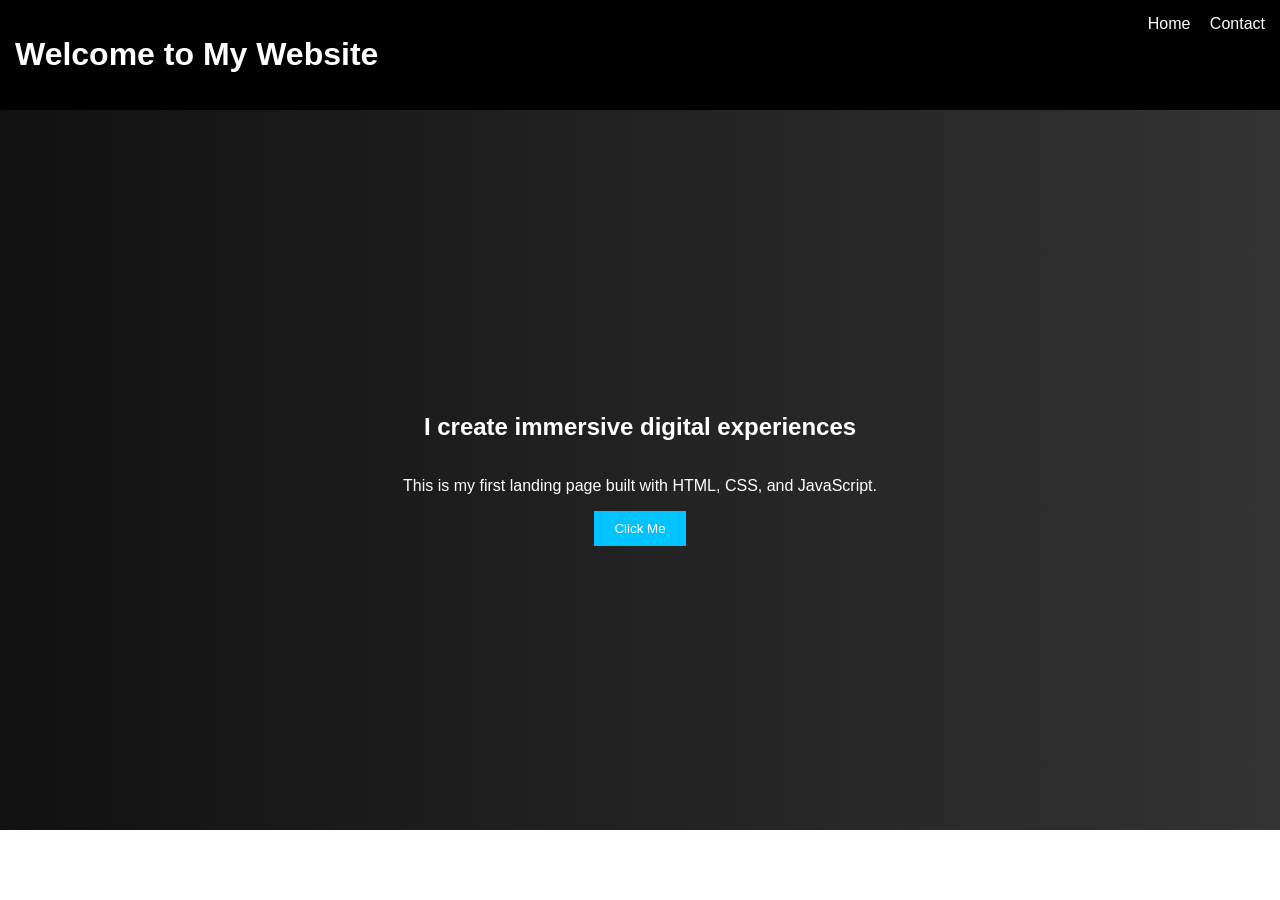
<file: index.html>
<!DOCTYPE html>
<html lang="en">
<head>
    <meta charset="UTF-8">
    <meta name="viewport" content="width=device-width, initial-scale=1.0">
    <title>My First Website</title>
    <link rel="stylesheet" href="style.css">
</head>
<body>

    <header>
        <h1>Welcome to My Website</h1>
        <nav>
            <a href="index.html">Home</a>
            <a href="contact.html">Contact</a>
        </nav>
    </header>

    <section class="hero">
        <h2>I create immersive digital experiences</h2>
        <p>This is my first landing page built with HTML, CSS, and JavaScript.</p>
        <button onclick="showMessage()">Click Me</button>
    </section>

    <script src="script.js"></script>
</body>
</html>
</file>
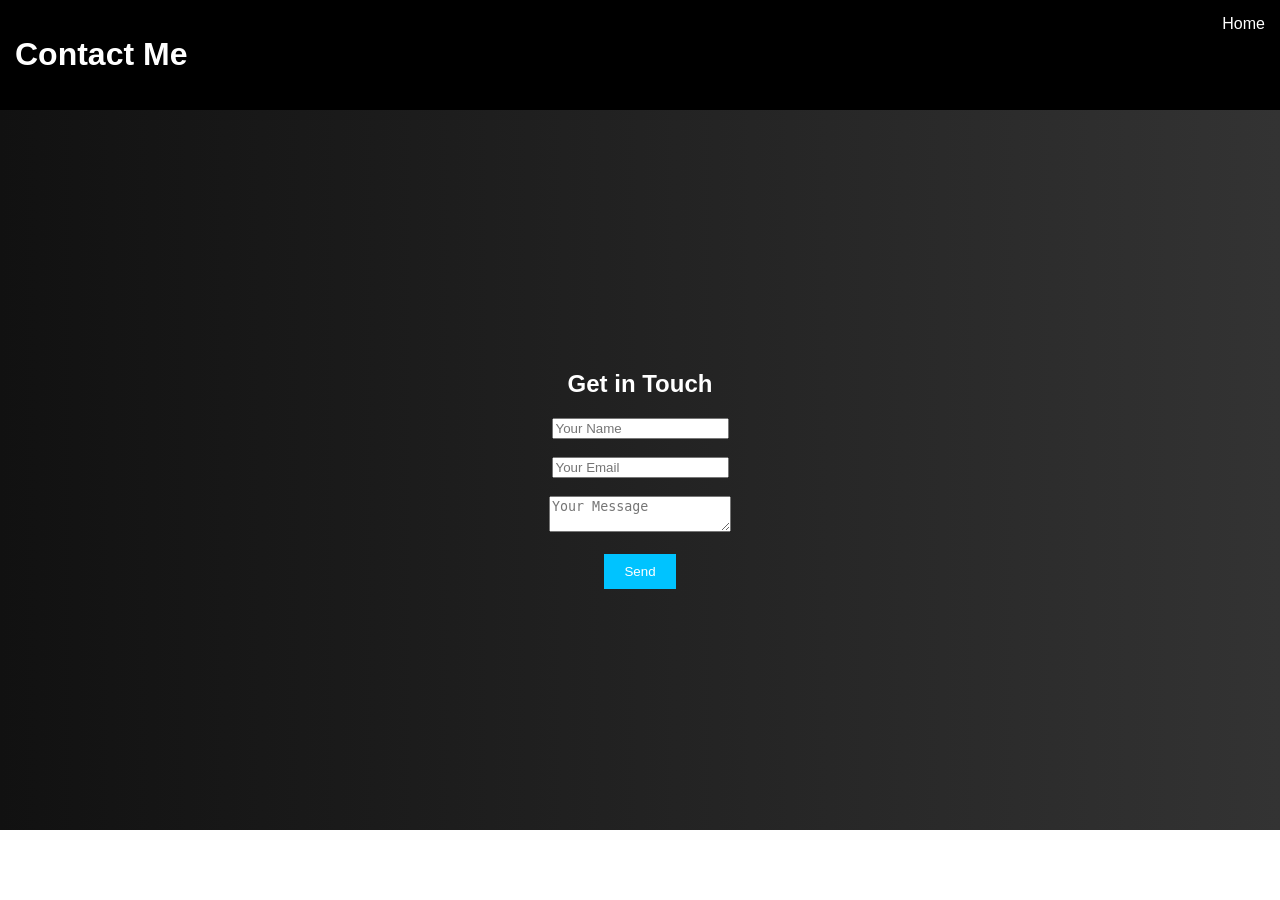
<file: contact.html>
<!DOCTYPE html>
<html lang="en">
<head>
    <meta charset="UTF-8">
    <meta name="viewport" content="width=device-width, initial-scale=1.0">
    <title>Contact</title>
    <link rel="stylesheet" href="style.css">
</head>
<body>

<header>
    <h1>Contact Me</h1>
    <nav>
        <a href="index.html">Home</a>
    </nav>
</header>

<section class="hero">
    <h2>Get in Touch</h2>

    <form id="contactForm">
        <input type="text" placeholder="Your Name" required><br><br>
        <input type="email" placeholder="Your Email" required><br><br>
        <textarea placeholder="Your Message" required></textarea><br><br>
        <button type="submit">Send</button>
    </form>

</section>

<script src="script.js"></script>
</body>
</html>
</file>
<file: style.css>
body {
    margin: 0;
    font-family: Arial, sans-serif;
}

header {
    background: black;
    color: white;
    padding: 15px;
    display: flex;
    justify-content: space-between;
}

nav a {
    color: white;
    margin-left: 15px;
    text-decoration: none;
}

.hero {
    height: 80vh;
    display: flex;
    flex-direction: column;
    justify-content: center;
    align-items: center;
    background: linear-gradient(to right, #111, #333);
    color: white;
    text-align: center;
}

button {
    padding: 10px 20px;
    border: none;
    background: #00c3ff;
    color: white;
    cursor: pointer;
}
</file>
